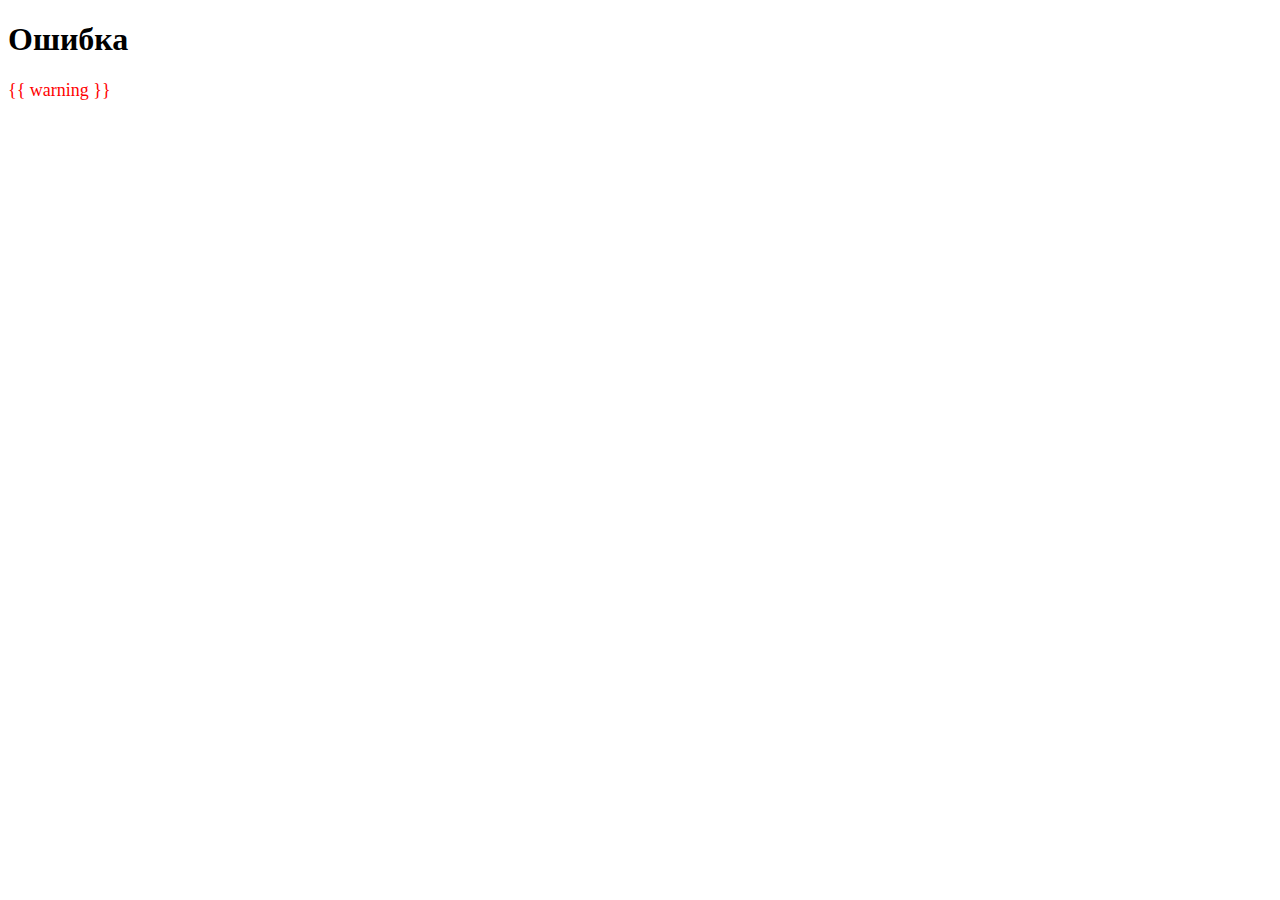
<file: templates/warning.html>
<!DOCTYPE html>
<html lang="en">
<head>
    <meta charset="UTF-8">
    <meta name="viewport" content="width=device-width, initial-scale=1.0">
    <title>Error</title>
    <style>
        .warning_style {
            color: red;
            font-size: large;
        }
    </style>
</head>
<body>
    <main>
        <h1>Ошибка</h1>
        <p class="warning_style">{{ warning }}</p>
    </main>
</body>
</html>
</file>
